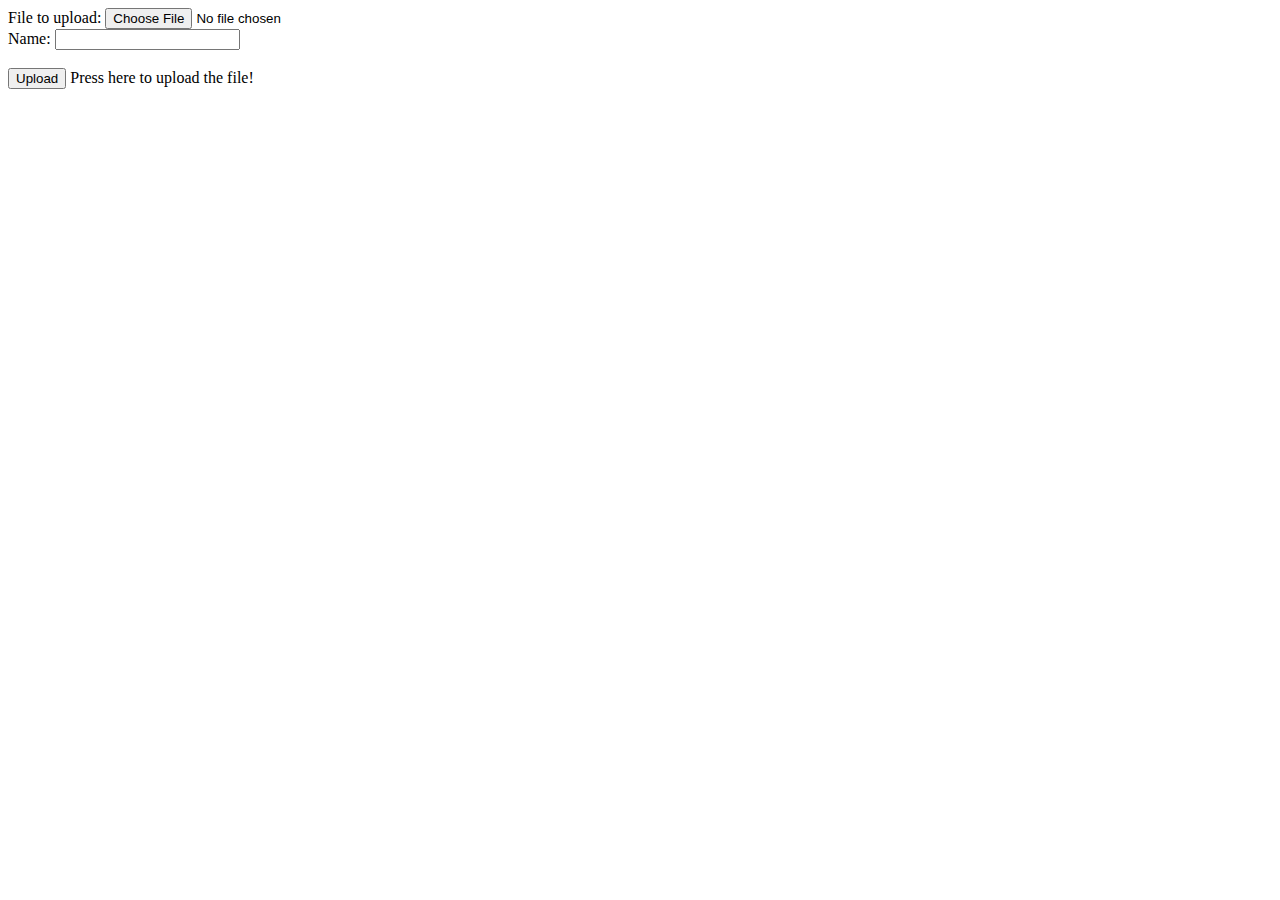
<file: src/main/resources/resources/index.html>
<html>
<body>
<form method="POST" enctype="multipart/form-data"
      action="/upload">
    File to upload: <input type="file" name="file"><br/> Name: <input
        type="text" name="name"><br/> <br/> <input type="submit"
                                                   value="Upload"> Press here to upload the file!
</form>
</body>
</html>
</file>
